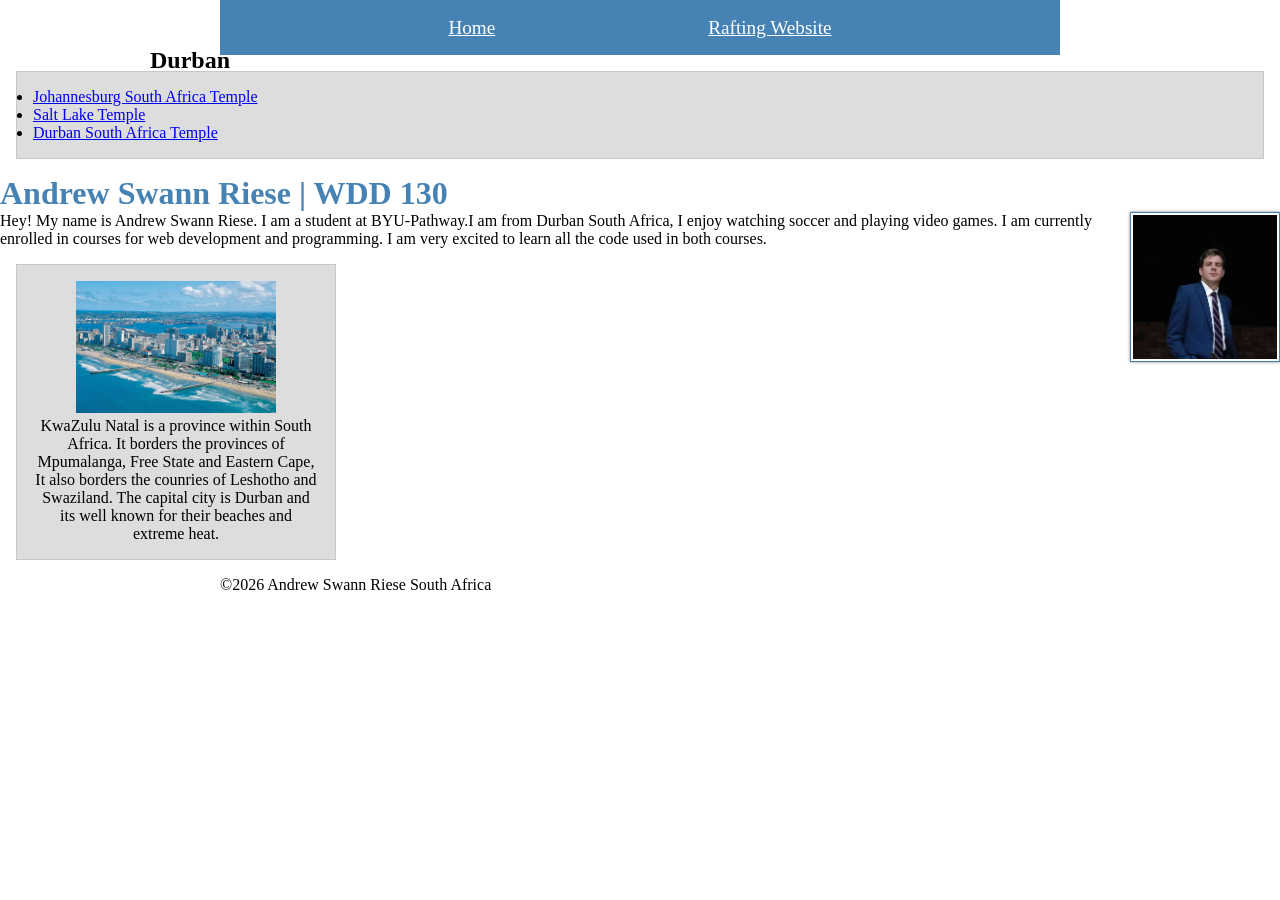
<file: index.html>
<!DOCTYPE html>
<html lang="en">
<head>
    <meta charset="UTF-8">
    <meta name="viewport" content="width=device-width, initial-scale=1.0">
    <title>Andrew Swann Riese | WDD 130 </title>
    <meta name="description" content="Andrew Riese, Web developement, Course project on web development, home page, Durban, KwaZulu Natal.">
    <meta name="author" content="Andrew Riese">
    <link rel="stylesheet" href="styles/styles.css"> 
</head>
<body>
    <header>
         <nav>
        <a href="#">Home</a>
        <a href="wwr/">Rafting Website</a>
    </nav>
    </header>
    <main>
    <ul class="box">  
        <li><a href="https://www.churchofjesuschrist.org/temples/details/johannesburg-south-africa-temple?lang=eng" target="blank">Johannesburg South Africa Temple</a>
        <li><a href="https://www.churchofjesuschrist.org/temples/details/salt-lake-temple?lang=eng" target="blank">Salt Lake Temple</a>
        <li><a href="https://www.churchofjesuschrist.org/temples/details/durban-south-africa-temple?lang=eng" target="blank">Durban South Africa Temple</a>
    </ul>
    <h1>Andrew Swann Riese | WDD 130 </h1>
    <img src="images/profile.jpg" alt="Andrew Riese" width="200">
    <p>Hey! My name is Andrew Swann Riese. I am a student at BYU-Pathway.I am from Durban South Africa, I enjoy watching soccer and playing video games. I am currently enrolled in courses for web development and programming. I am very excited to learn all the code used in both courses.</p>
    </main>
    <aside class="box">
        <h2>Durban</h2>
        <img src="images/kwazulu-natal.jpg" alt="KZN Province">
        <p>KwaZulu Natal is a province within South Africa. It borders the provinces of Mpumalanga, Free State and Eastern Cape, It also borders the counries of Leshotho and Swaziland. The capital city is Durban and its well known for their beaches and extreme heat.</p>
    </aside>
    <footer><p>©2026 Andrew Swann Riese South Africa</p></footer>
</body>
</html>
</file>
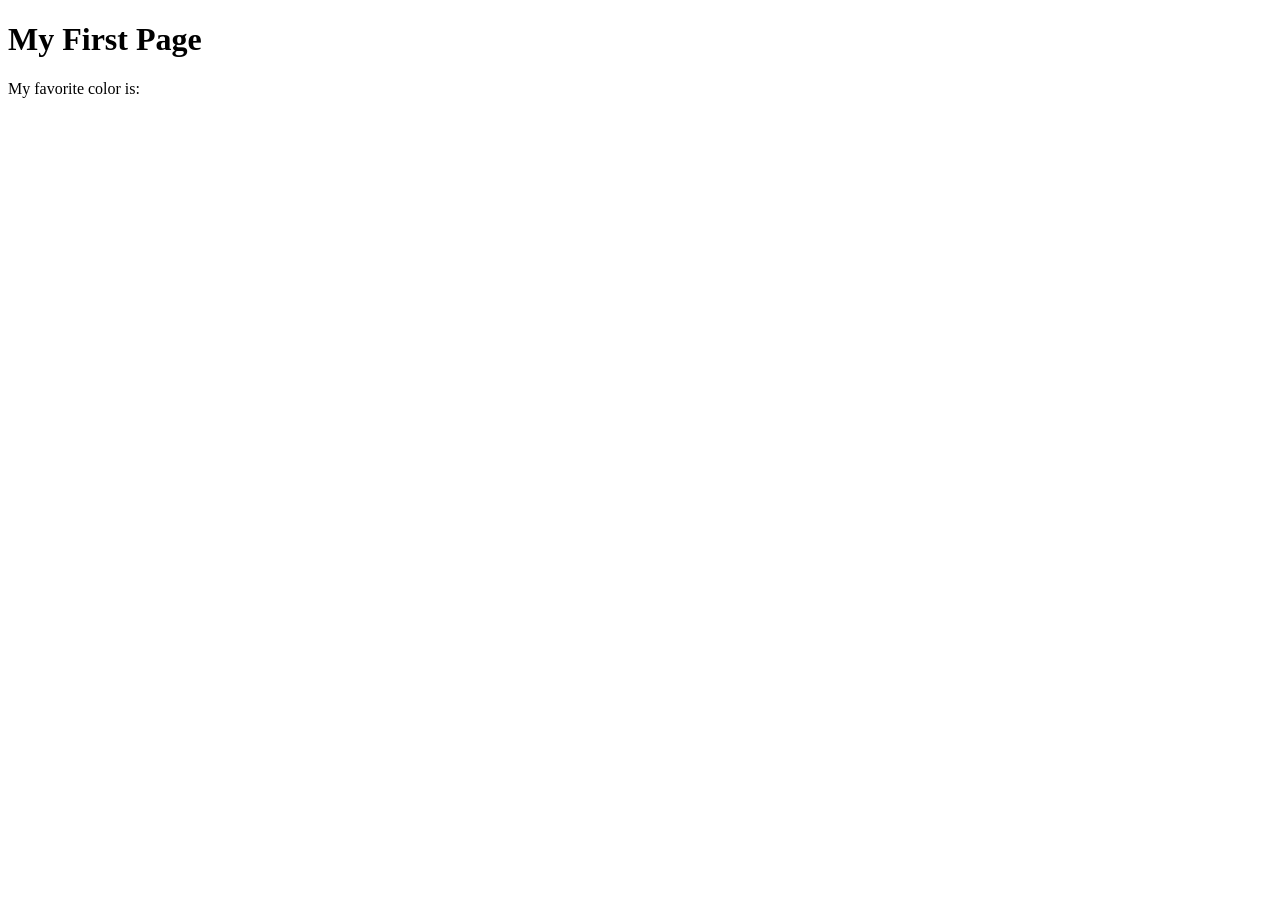
<file: week01/first-page.html>
<!DOCTYPE html>
<html lang="en">
<head>
    <meta charset="UTF-8">
    <meta name="viewport" content="width=device-width, initial-scale=1.0">
    <title>My First Page</title>
</head>
<body>
    <h1>My First Page</h1>
    <p>My favorite color is: </p>
</body>
</html>
</file>
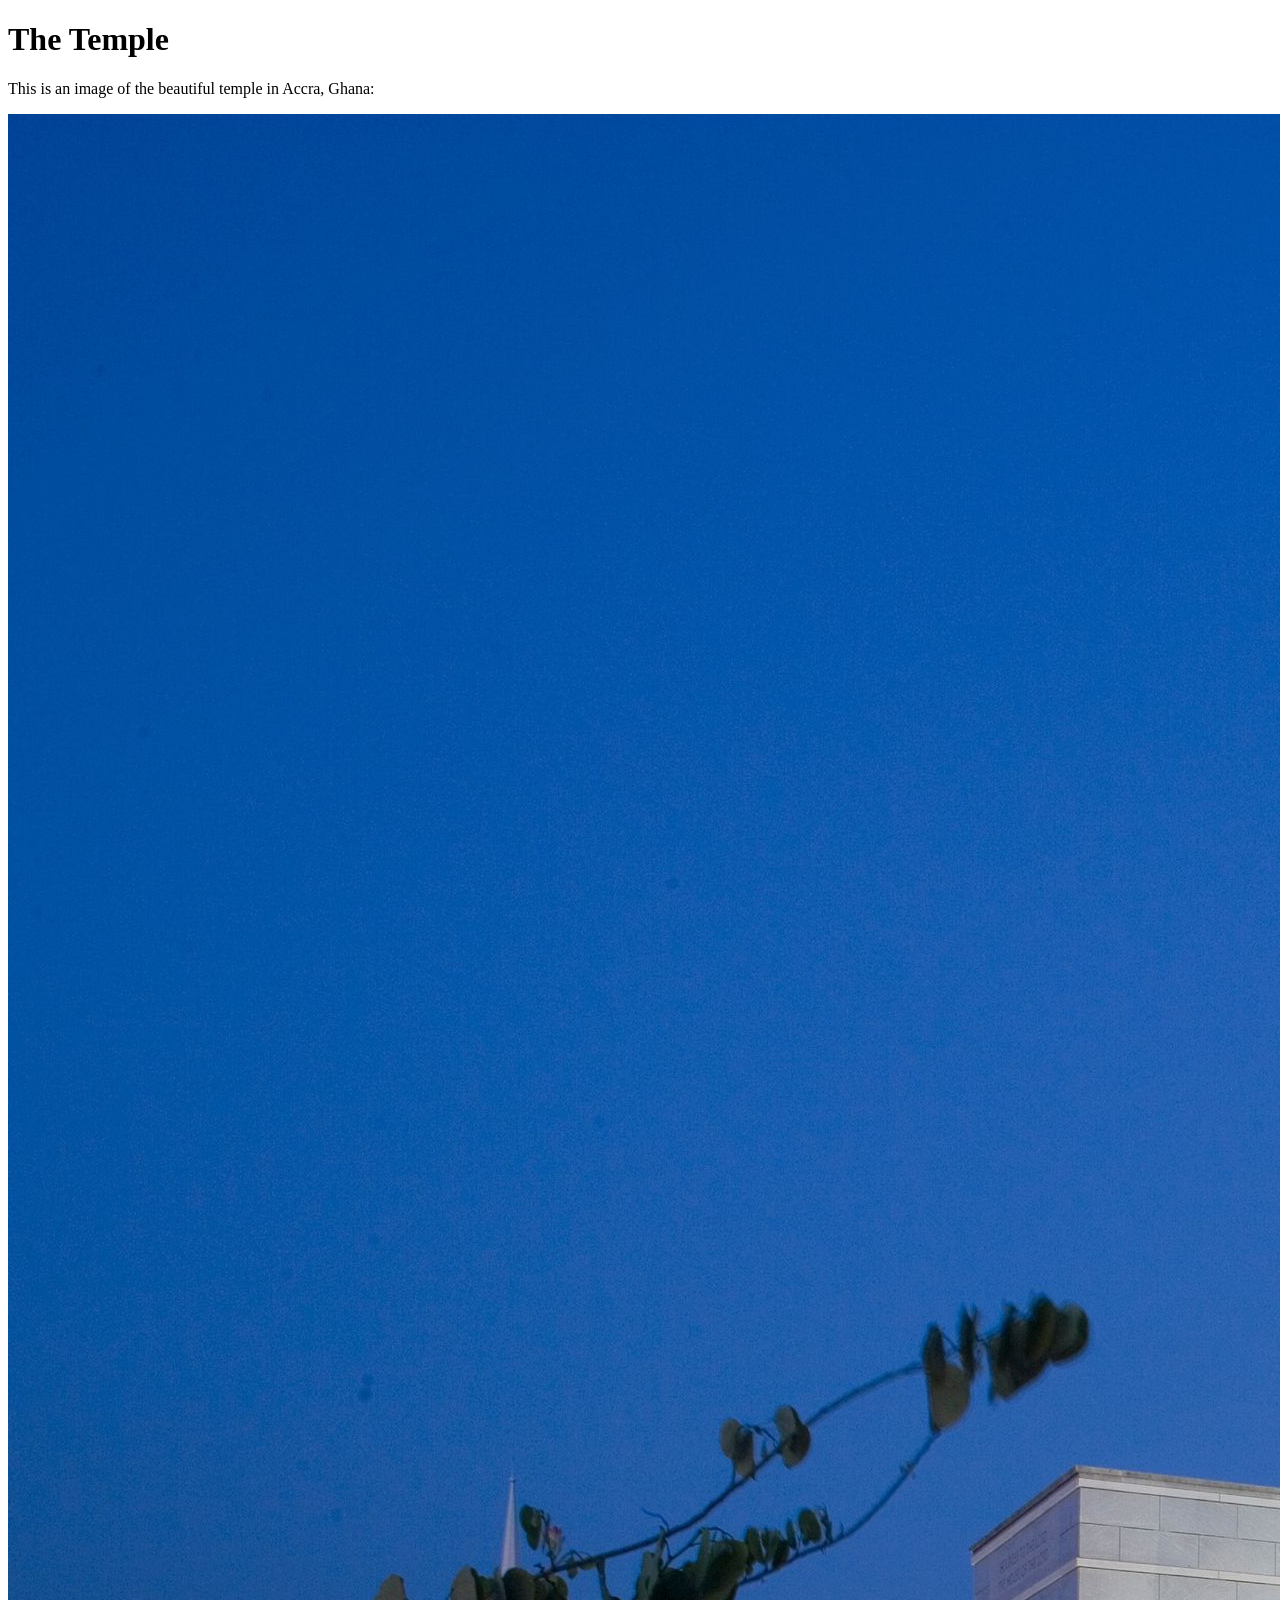
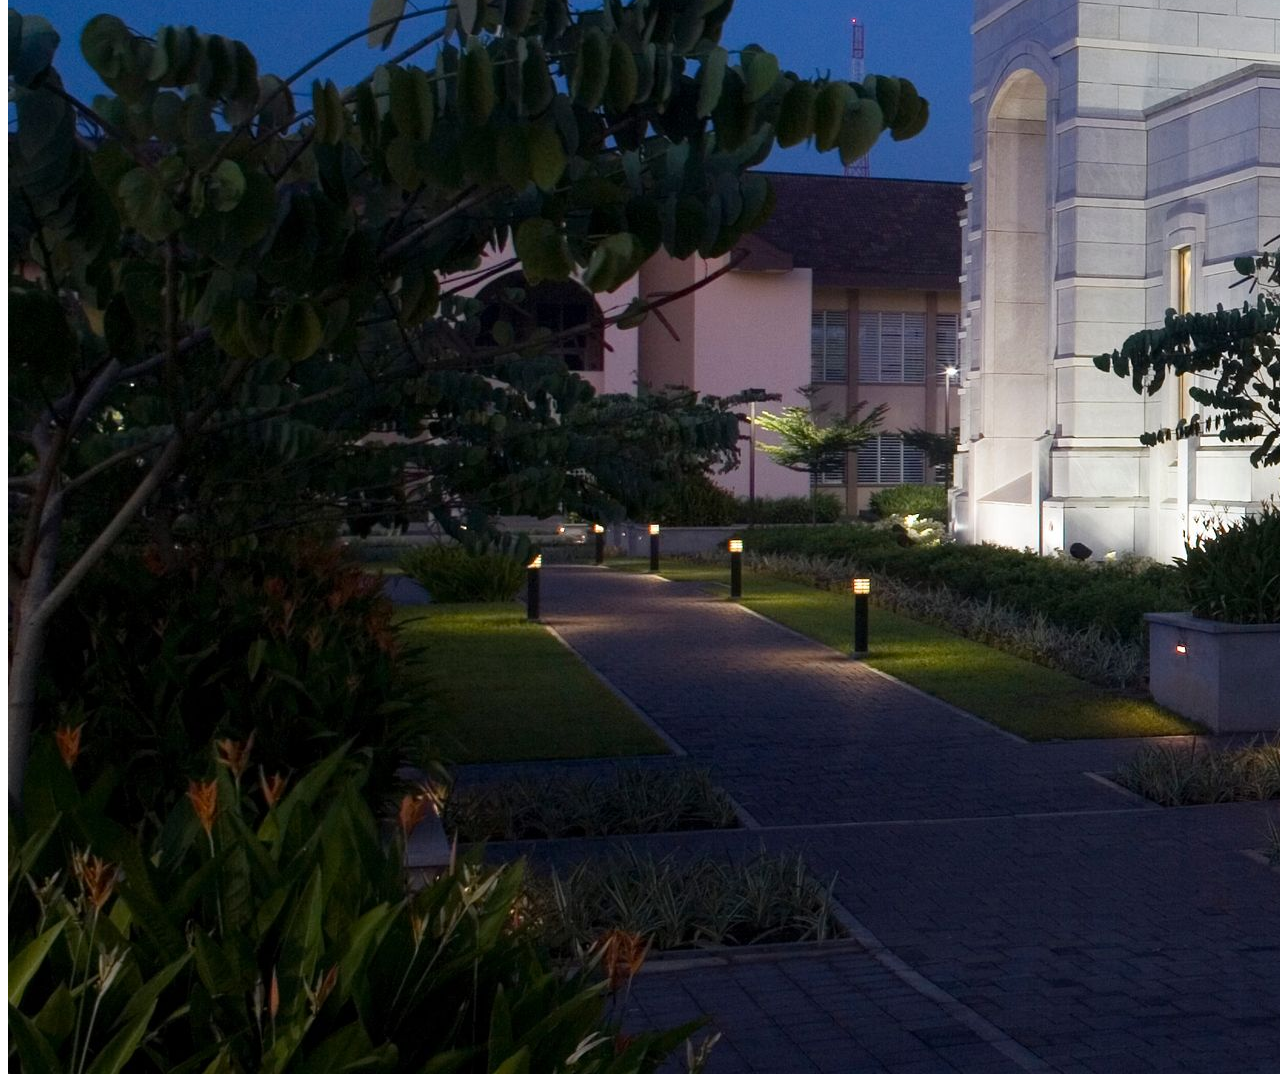
<file: week01/images.html>
<!DOCTYPE html>
<html lang="en">
<head>
    <meta charset="UTF-8">
    <meta name="viewport" content="width=device-width, initial-scale=1.0">
    <title>Temple Image</title>
</head>
<body>
    <h1>The Temple</h1>
    <p>This is an image of the beautiful temple in Accra, Ghana:</p>
    <img src="images/temple-large.jpeg" alt="The Accra Ghana Temple">
    
</body>
</html>
</file>
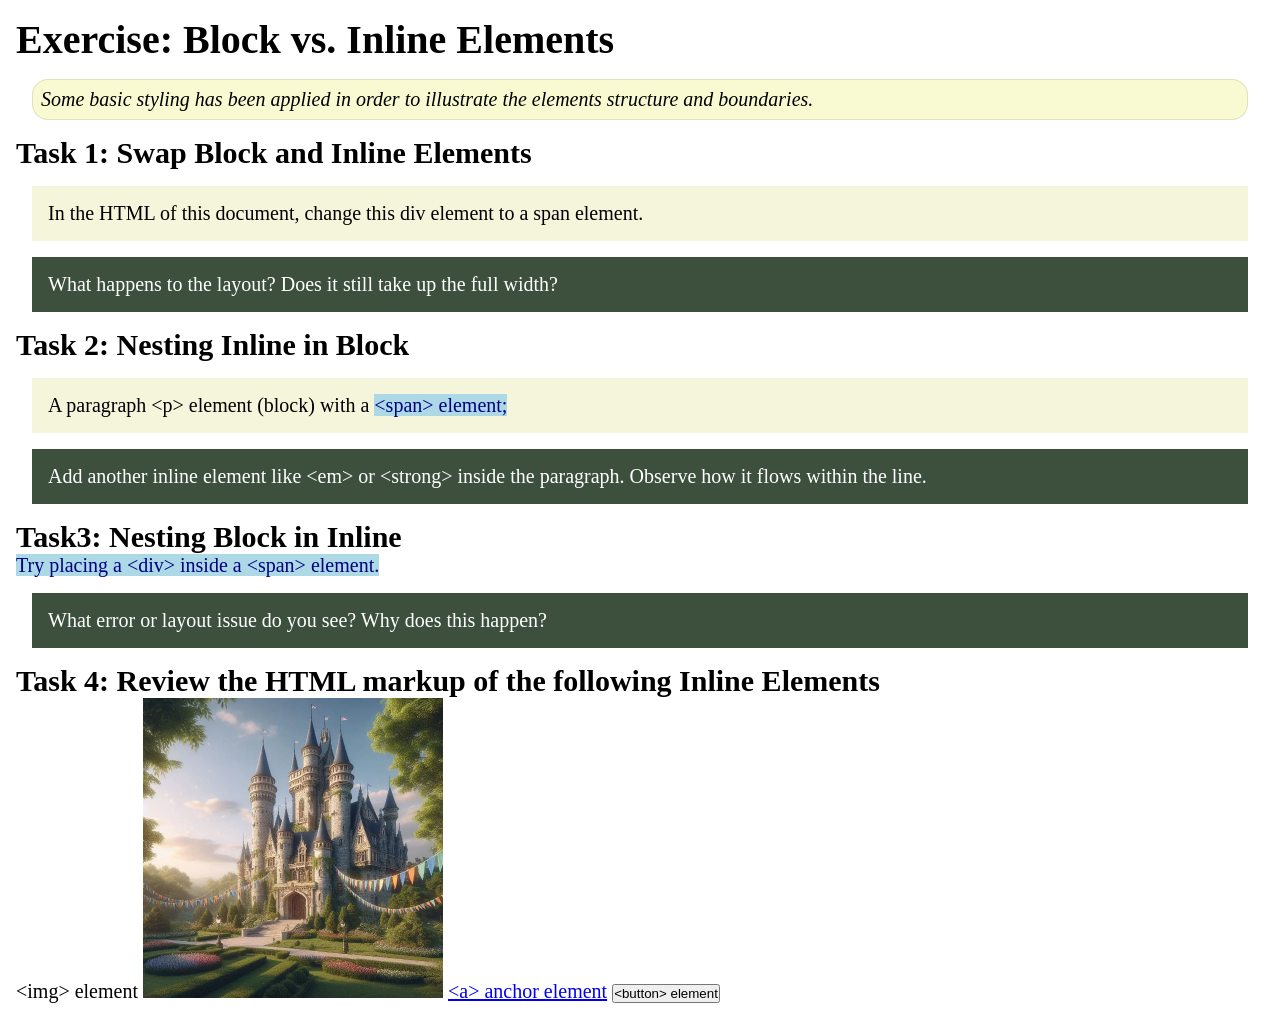
<file: week02/block-vs-inline.html>
<!DOCTYPE html>
<html lang="en">

<head>
    <meta charset="UTF-8">
    <meta name="viewport" content="width=device-width, initial-scale=1.0">
    <title>Exercise: Block vs. Inline Elements</title>
    <link rel="stylesheet" href="styles/block-vs-inline.css">
</head>

<body>
    <main>
        <h1>Exercise: Block vs. Inline Elements</h1>
        <p class="note">Some basic styling has been applied in order to illustrate the elements structure and
            boundaries.</p>

        <h2>Task 1: Swap Block and Inline Elements</h2>
        <div>In the HTML of this document, change this div element to a span element.</div>

        <p class="question">What happens to the layout? Does it still take up the full width?</p>

        <h2>Task 2: Nesting Inline in Block</h2>
        <p>A paragraph &lt;p&gt; element (block) with a <span>&lt;span&gt; element;</span></p>
        <p class="question">Add another inline element like &lt;em&gt; or &lt;strong&gt; inside the paragraph. Observe
            how it flows within the line.</p>

        <h2>Task3: Nesting Block in Inline</h2>
        <span>Try placing a &lt;div&gt; inside a &lt;span&gt; element.</span>
            <p class="question">What error or layout issue do you see? Why does this happen?</p>


            <h2>Task 4: Review the HTML markup of the following Inline Elements</h2>
        &lt;img&gt; element
        <img src="images/castle.webp" alt="placeholder image (images are inline)" width="300" height="300">
        <a href="https://churchofjesuschrist.org">&lt;a&gt; anchor element</a>
        <button type="button">&lt;button&gt; element</button>
    </main>
</body>

</html>
</file>
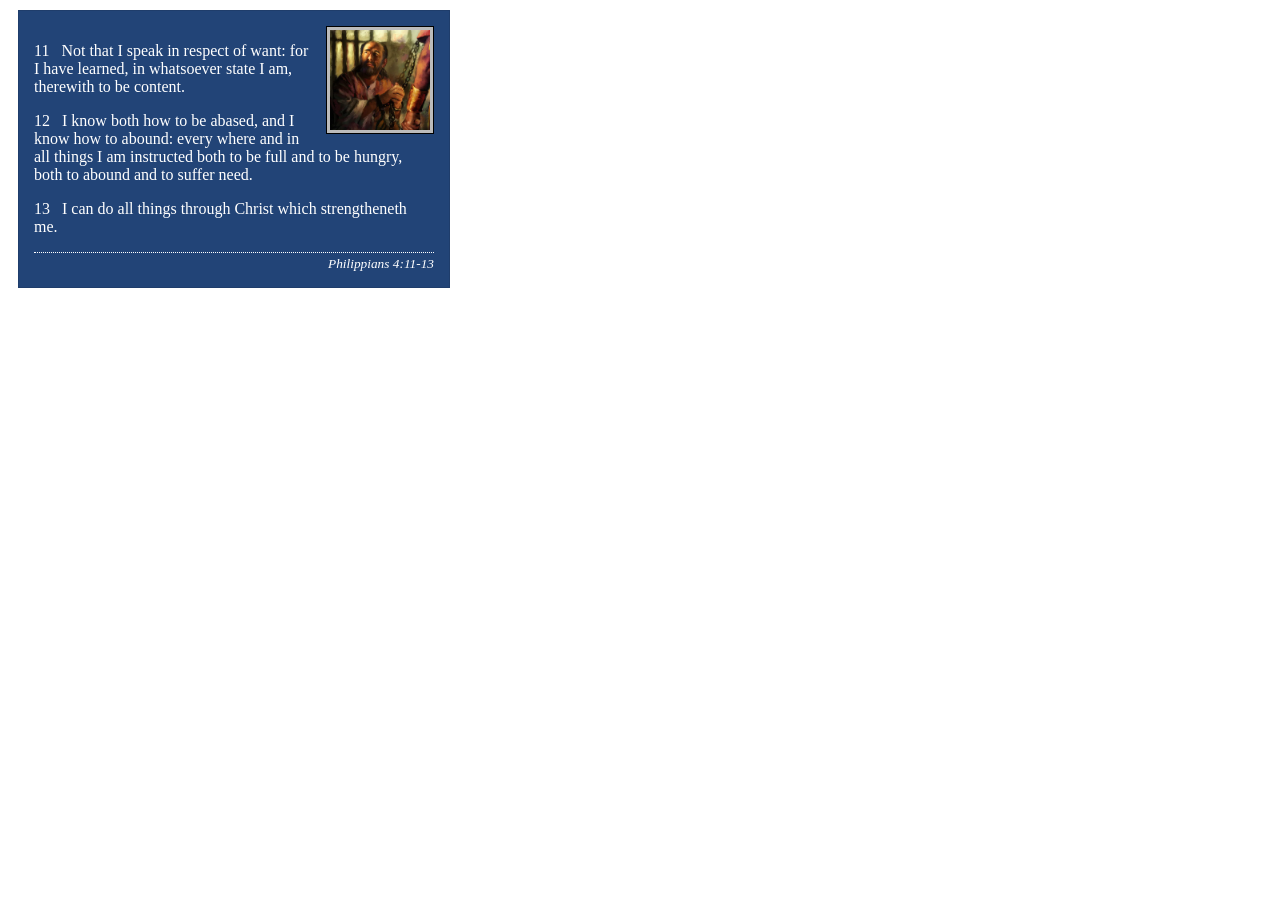
<file: week02/box-model-solution.html>
<!DOCTYPE html>
<html lang="en">
<head>
    <meta charset="UTF-8">
    <meta name="viewport" content="width=device-width, initial-scale=1.0">
    <title>Box Model Activity</title>
    <link rel="stylesheet" href="styles/box-model-solution.css">
</head>
<body>
    <main>
        <div class="callout">
            <img src="images/apostle-paul-imprisoned.webp" alt="Paul the Apostle - Imprisoned in Rome" width="200" height="200">
            <blockquote>
                <p>11 &nbsp; Not that I speak in respect of want: for I have learned, in whatsoever state I am, therewith to be content.</p>
                <p>12 &nbsp; I know both how to be abased, and I know how to abound: every where and in all things I am instructed both to be full and to be hungry, both to abound and to suffer need.</p>
                <p>13 &nbsp; I can do all things through Christ which strengtheneth me.</p>
            </blockquote>
            <cite>Philippians 4:11-13</cite>
        </div>
    </main>
</body>
</html>
</file>
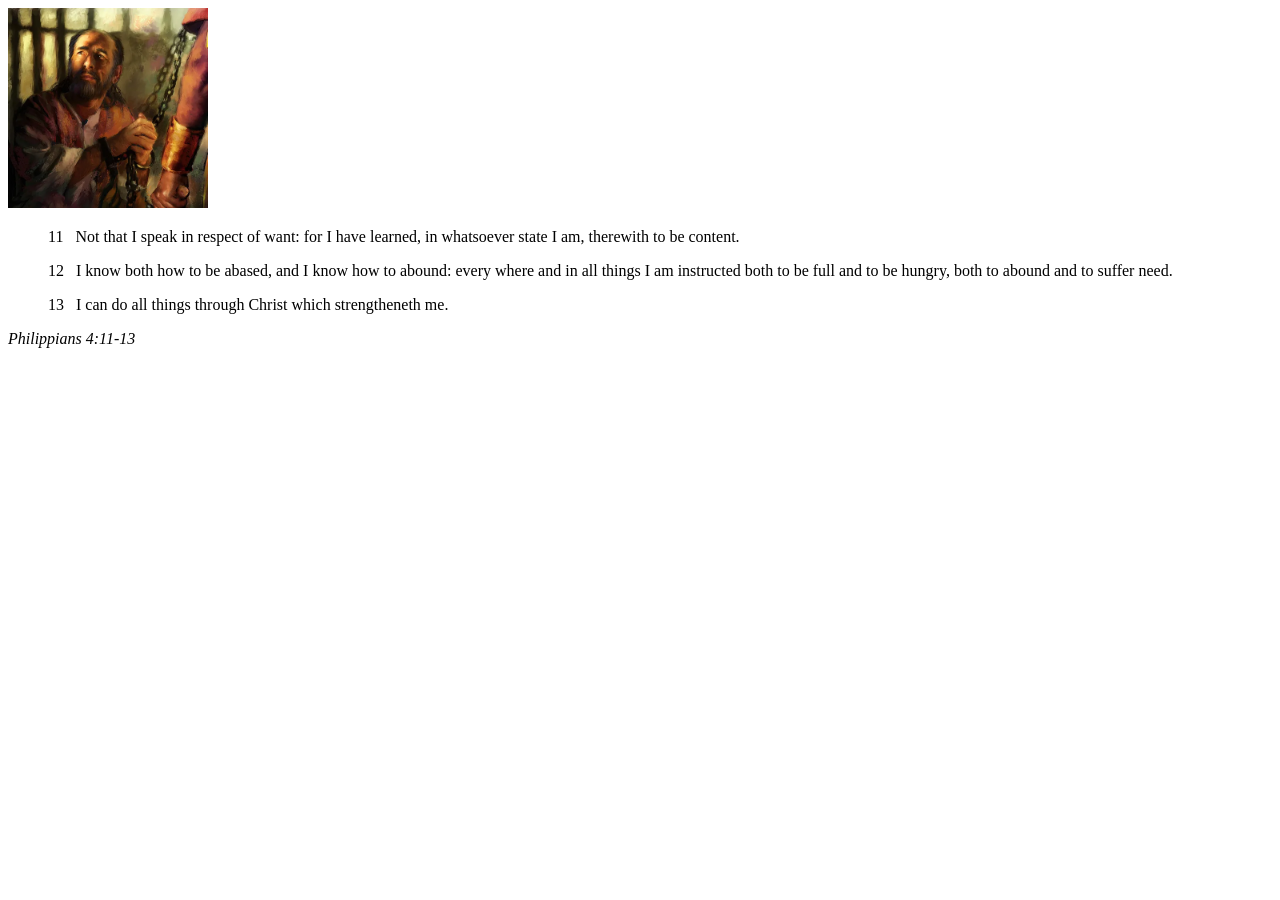
<file: week02/box-model.html>
<!DOCTYPE html>
<html lang="en">
<head>
    <meta charset="UTF-8">
    <meta name="viewport" content="width=device-width, initial-scale=1.0">
    <title>Box Model Activity</title>
</head>
<body>
    <main>
        <div class="callout">
            <img src="images/apostle-paul-imprisoned.webp" alt="Paul the Apostle - Imprisoned in Rome" width="200" height="200">
            <blockquote>
                <p>11 &nbsp; Not that I speak in respect of want: for I have learned, in whatsoever state I am, therewith to be content.</p>
                <p>12 &nbsp; I know both how to be abased, and I know how to abound: every where and in all things I am instructed both to be full and to be hungry, both to abound and to suffer need.</p>
                <p>13 &nbsp; I can do all things through Christ which strengtheneth me.</p>
            </blockquote>
            <cite>Philippians 4:11-13</cite>
        </div>
    </main>
</body>
</html>
</file>
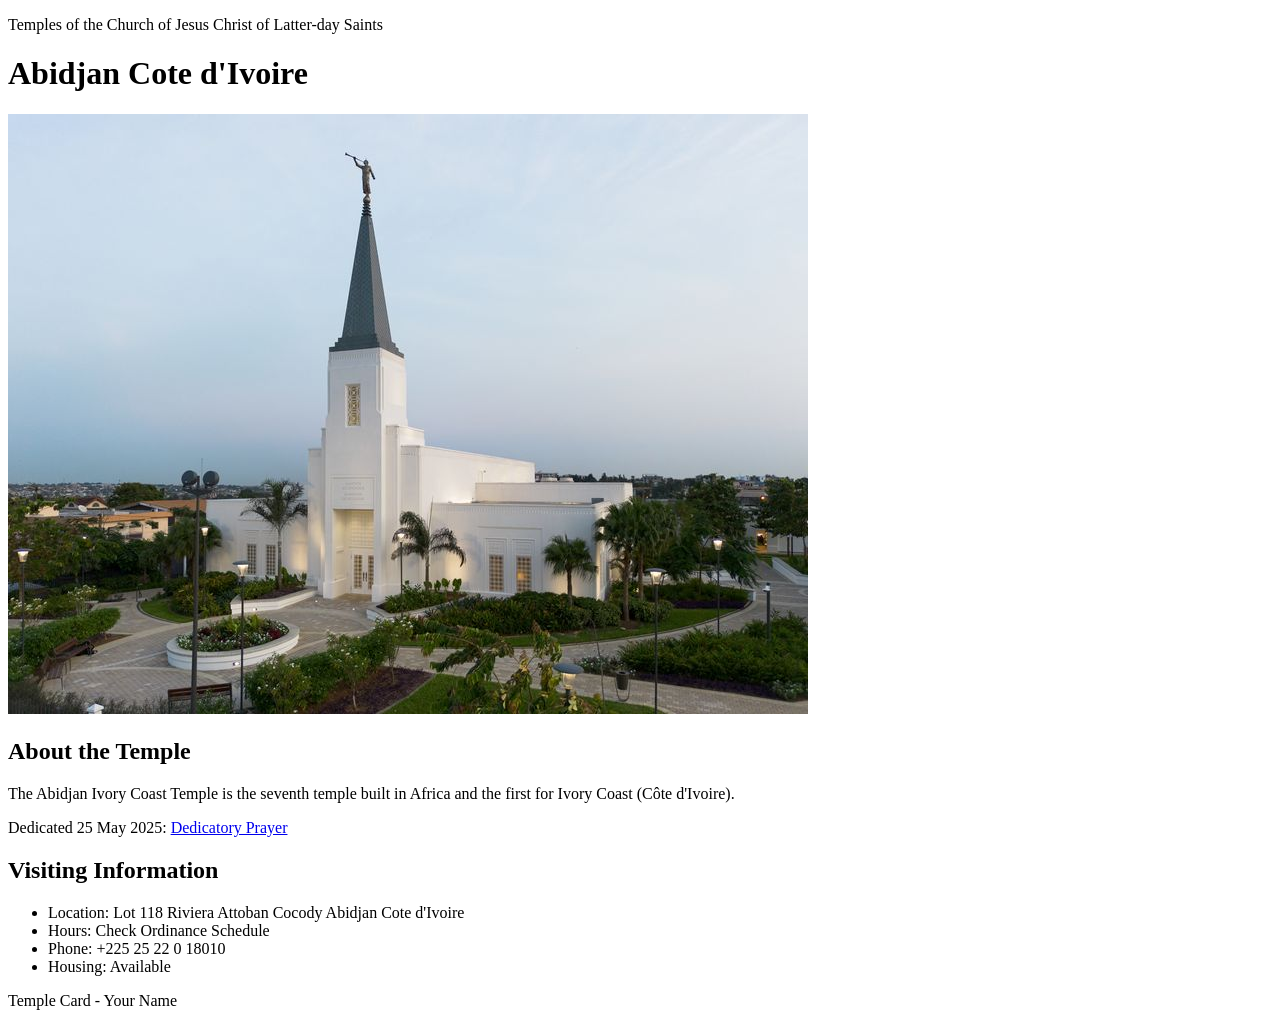
<file: week02/temple.html>
<!DOCTYPE html>
<html lang="en">

<head>
    <meta charset="UTF-8">
    <meta name="viewport" content="width=device-width, initial-scale=1.0">
    <title>Temple Card - Abidjan Cote d'Ivoire</title>
</head>

<body>
    <header>
        <p>Temples of the Church of Jesus Christ of Latter-day Saints</p>
    </header>
    <main>
        <h1>Abidjan Cote d'Ivoire</h1>
        <picture>
            <img src="images/abidjan-ivory-coast.jpeg" alt="Abidjan Cote d'Ivoire Temple">
        </picture>
        <section>
            <h2>About the Temple</h2>
            <p>The Abidjan Ivory Coast Temple is the seventh temple built in Africa and the first for Ivory Coast (Côte
                d'Ivoire).</p>
            <p>Dedicated 25 May 2025: <a
                    href="https://www.churchofjesuschrist.org/temples/dedicatory-prayer/abidjan-ivory-coast-temple/2025-05-25?lang=eng"
                    target="_blank" rel="noopener noreferrer">Dedicatory Prayer</a></p>
        </section>
        <section>
            <h2>Visiting Information</h2>
            <ul>
                <li>Location: Lot 118 Riviera Attoban Cocody Abidjan Cote d'Ivoire</li>
                <li>Hours: Check Ordinance Schedule</li>
                <li>Phone: +225 25 22 0 18010</li>
                <li>Housing: Available</li>
            </ul>
        </section>
    </main>
    <footer>
        <p>Temple Card - Your Name</p>
    </footer>
</body>

</html>
</file>
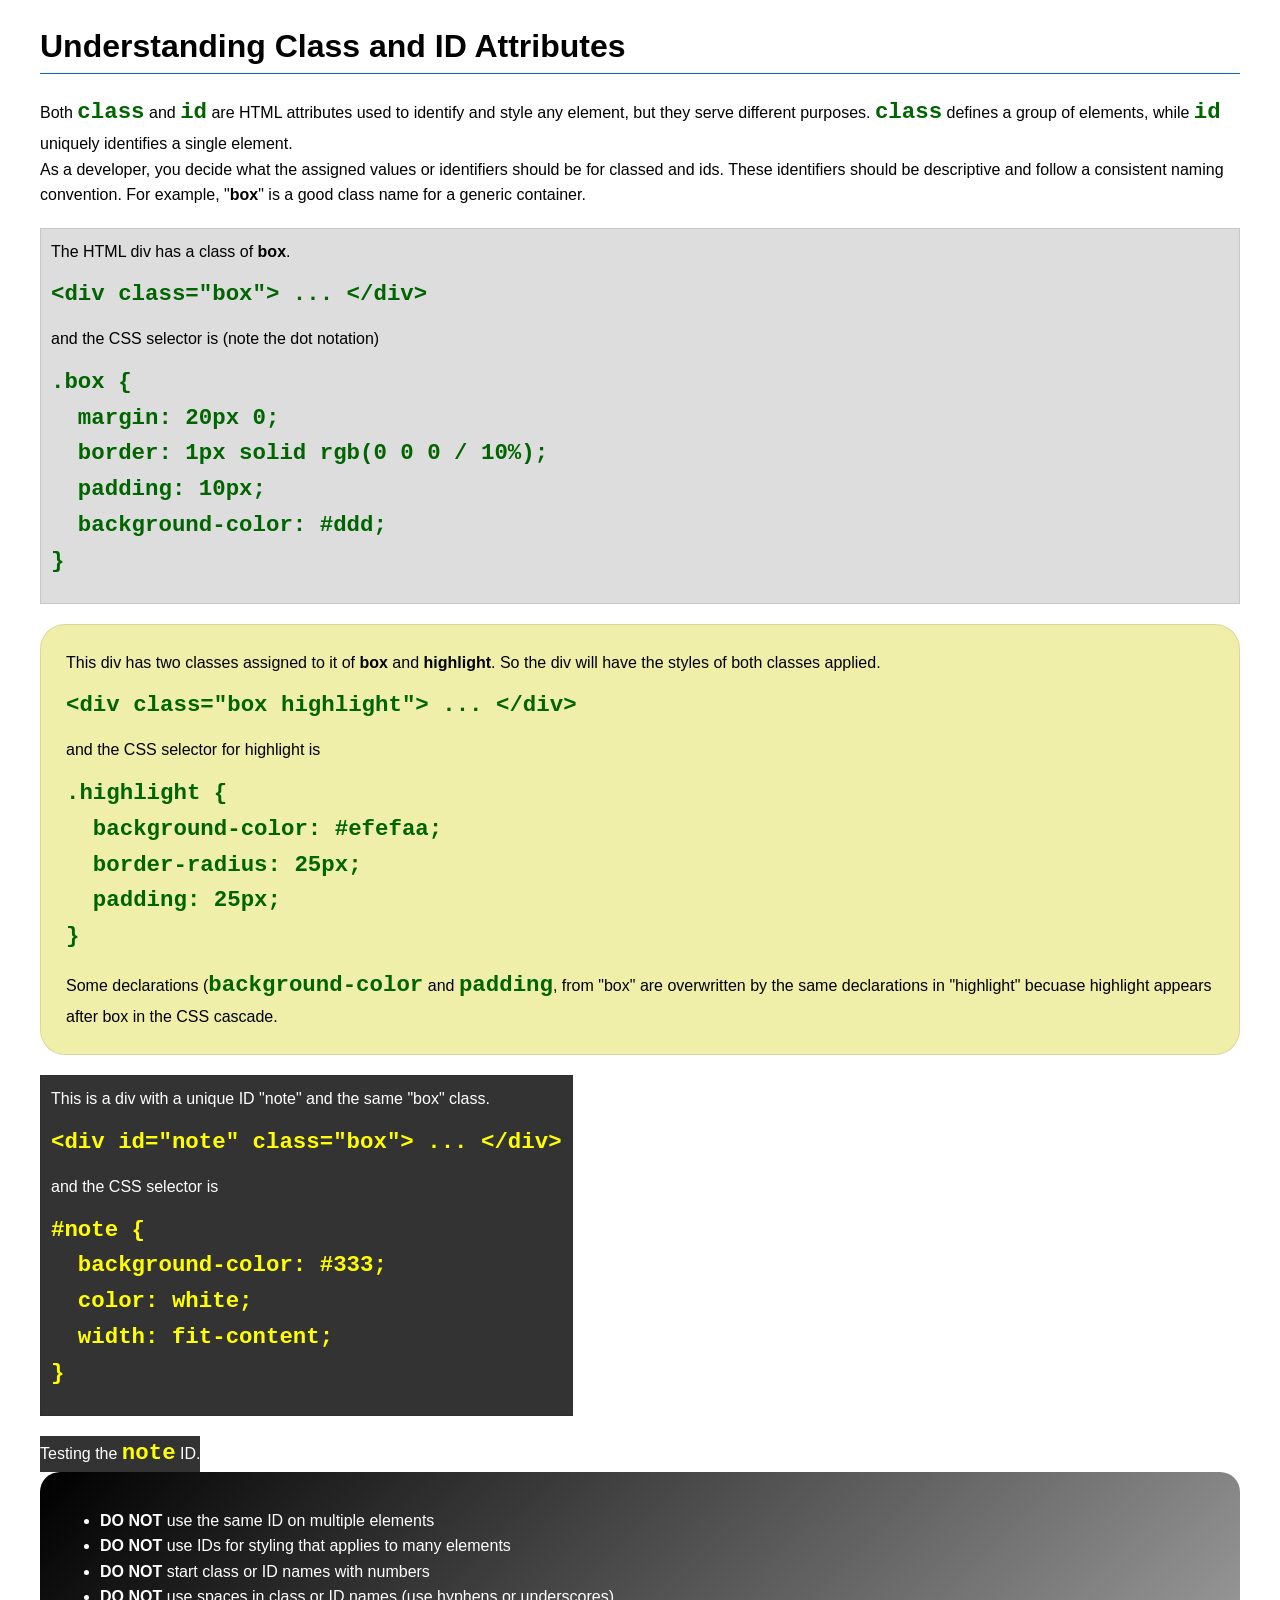
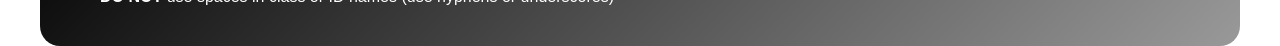
<file: week03/class-and-id.html>
<!DOCTYPE html>
<html lang="en">

<head>
    <meta charset="UTF-8">
    <meta name="viewport" content="width=device-width, initial-scale=1.0">
    <title>Class vs ID Attributes</title>
    <link rel="stylesheet" href="styles/class-and-id.css">
</head>

<body>
    <h1>Understanding Class and ID Attributes</h1>
    <p>Both <code>class</code> and <code>id</code> are HTML attributes used to identify and style any element, but they
        serve different purposes. <code>class</code> defines a group of elements, while <code>id</code> uniquely
        identifies a single element.</p>
    <p>As a developer, you decide what the assigned values or identifiers should be for classed and ids. These
        identifiers should be
        descriptive and follow a consistent naming convention. For example, "<strong>box</strong>" is a good class name
        for a generic container.</p>
    <div class="box">
        <p>The HTML div has a class of <strong>box</strong>.</p>
        <pre><code class="html">&lt;div class="box"&gt; ... &lt;/div&gt;</code></pre>
        and the CSS selector is (note the dot notation)
        <pre><code class="css">.box {
  margin: 20px 0;
  border: 1px solid rgb(0 0 0 / 10%);
  padding: 10px;
  background-color: #ddd; 
}</code></pre>
    </div>

    <div class="box highlight">
        <p>This div has two classes assigned to it of <strong>box</strong> and <strong>highlight</strong>. So the div
            will have the styles of both classes applied.</p>
        <pre><code class="html">&lt;div class="box highlight"&gt; ... &lt;/div&gt;</code></pre>
        and the CSS selector for highlight is
        <pre><code class="css">.highlight {
  background-color: #efefaa;
  border-radius: 25px;
  padding: 25px;
}</code></pre>
<p>Some declarations (<code>background-color</code> and <code>padding</code>, from "box" are overwritten by the same declarations in "highlight" becuase highlight appears after box in the CSS cascade.</p>
    </div>

    <div id="note" class="box">
        <p>This is a div with a unique ID "note" and the same "box" class.</p>
        <pre><code class="html">&lt;div id="note" class="box"&gt; ... &lt;/div&gt;</code></pre>
        and the CSS selector is
        <pre><code class="css">#note {
  background-color: #333;
  color: white;
  width: fit-content;
}</code></pre>
    </div>

    <div id="note">
        <p>Testing the <code>note</code> ID.</p>
    </div>

    <section id="best-practice">
        <ul>
            <li><strong>DO NOT</strong> use the same ID on multiple elements</li>
            <li><strong>DO NOT</strong> use IDs for styling that applies to many elements</li>
            <li><strong>DO NOT</strong> start class or ID names with numbers</li>
            <li><strong>DO NOT</strong> use spaces in class or ID names (use hyphens or underscores)</li>
        </ul>
    </section>




</body>

</html>
</file>
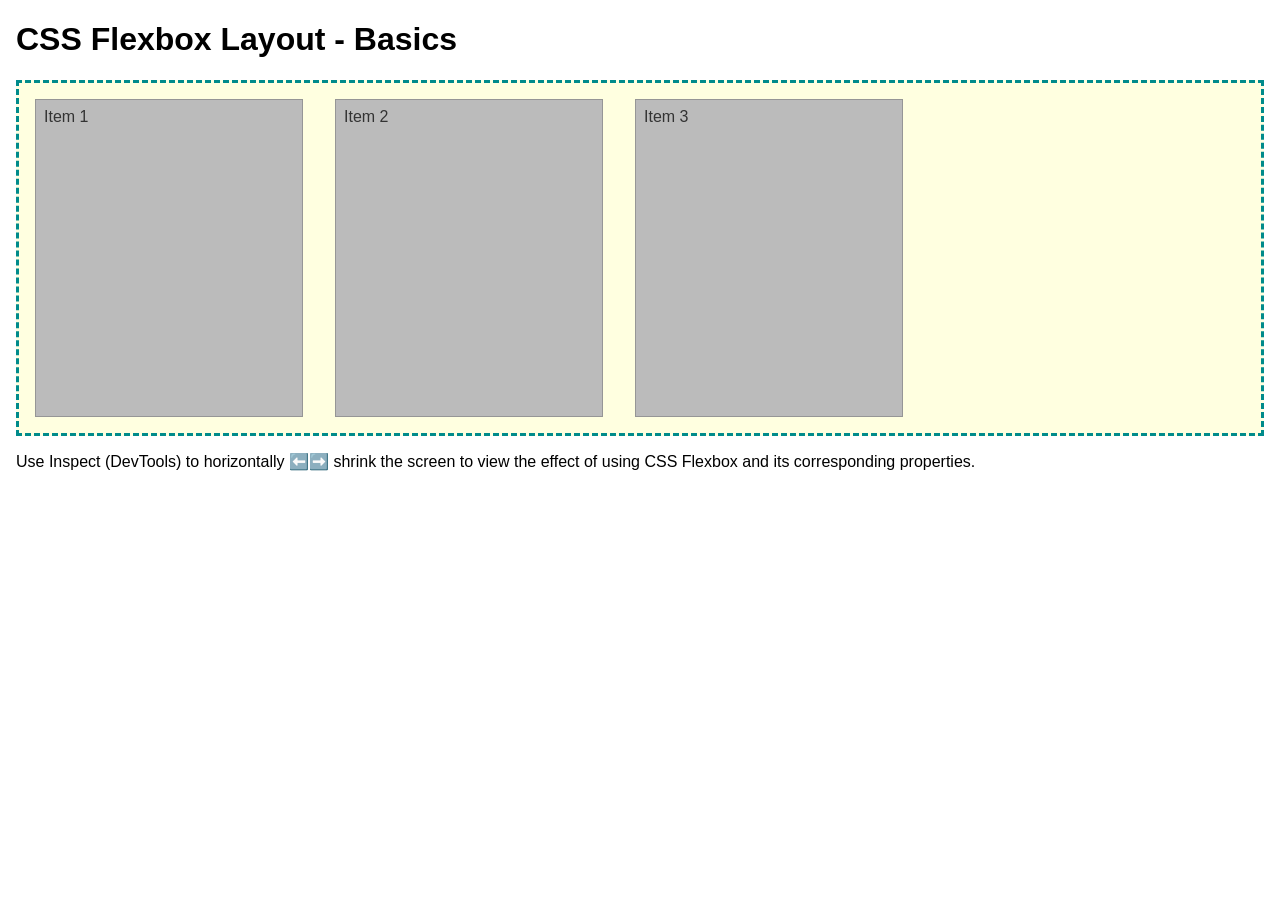
<file: week04/flexbox-layout.html>
<!DOCTYPE html>
<html lang="en">
<head>
    <meta charset="UTF-8">
    <meta name="viewport" content="width=device-width, initial-scale=1.0">
    <title>CSS Flexbox Layout - Basics</title>
    <link rel="stylesheet" href="styles/flexbox.css">
</head>
<body>
    <main>
        <h1>CSS Flexbox Layout - Basics</h1>
        <div class="flex-container">
            <div class="flex-item item1">Item 1</div>
            <div class="flex-item item2">Item 2</div>
            <div class="flex-item item3">Item 3</div>
        </div>
        <p>Use Inspect (DevTools) to horizontally ⬅️➡️ shrink the screen to view the effect of using CSS Flexbox and its corresponding properties.</p>
    </main>
</body>
</html>
</file>
<file: styles/styles.css>
* {
    margin: 0;
    padding: 0;
    box-sizing: border-box;
}

main {}

main img {
    /* you most likely will have other CSS declarations here */
    float: right;
}

nav {
    background-color: steelblue;
    padding: 1rem;
    display: flex;
    justify-content: space-evenly;
    align-items: center;

}

nav a {
    background-color: steelblue;
    display: block;
    padding: 0.5px;
    font-size: 1.2rem;
    color: #fff;
    https
}

h1 {
    color: steelblue;
}

main img {
    width: 150px;
    height: auto;
    border: 1px solid steelblue;
    padding: 2px;
    box-shadow: 0 0 3px gray;
}

p {
    padding: 0;
}

aside {
    width: 20em;
    text-align: center;
    margin: 1rem;
    border: 1px solid rgb(0 0 0 / 0.2);
    /* 1️⃣ */
    padding: 1rem;
    background-color: #eee;
    color: #333;
}

aside img {
    width: 200px;
    height: auto;
}

aside h2 {
    position: absolute;
    top: 47px;
    left: 150px;
}

header,
.grid,
footer {
    max-width: 840px;
    margin: 0 auto
}

/* Class Selectors */

.box {
    margin: 1rem;
    border: 1px solid rgb(0 0 0 / 10%);
    padding: 1rem;
    background-color: #ddd;
    color: #000;
}

.grid {
    display: grid;
    align-items: center;

}
</file>
<file: week02/styles/block-vs-inline.css>
* {
    margin: 0;
    padding: 0;
}

body {
    font-size: 20px;
    margin: 1rem;
}

p,
div {
    background-color: beige;
    margin: 1rem;
    padding: 1rem;
}

span {
    color: navy;
    background-color: lightblue;
}

code {
    margin: 0;
    padding: 0;
    color: green;
    font-size: 1.2rem;
}

.note {
    font-style: italic;
    background-color: lightgoldenrodyellow;
    border-radius: 1rem;
    border: 1px solid rgb(0 0 0 / 10%);
    margin: 1rem;
    padding: .5rem;
}

.question {
    background-color: #3d503d;
    color: #fff;
}
</file>
<file: week02/styles/box-model-solution.css>
.callout {
    max-width: 400px;
    margin: 10px;
    border: 1px solid rgba(0, 0, 0, .1);
    padding: 15px;
    background-color: #247;
    color: #fff;
}

.callout img {
    float: right;
    margin: 0 0 10px 15px;
    border: 1px solid #000;
    padding: 3px;
    background-color: #bbb;
    width: 100px;
    height: auto;

}

blockquote {
    margin: 0;
}

cite {
    display: block;
    border-top: 1px dotted #fff;
    padding-top: 3px;
    text-align: right;
    font-size: smaller;
}
</file>
<file: week03/styles/class-and-id.css>
body {
    font-family: Arial, sans-serif;
    line-height: 1.6;
    margin: 0;
    padding: 0 40px;
}

h1 {
    border-bottom: 1px solid rgb(0 110 182);
    padding-bottom: 0;
}



p {
    margin: 0;
}

code {
    color: darkgreen;
    font-weight: 700;
    font-size: 1.4rem;
}

/* Class examples - can be reused */

.box {
    margin: 20px 0;
    border: 1px solid rgb(0 0 0 / 10%);
    padding: 10px;
    background-color: #ddd; /* this is shorthand for #dddddd */
}

.highlight {
    background-color: #efefaa;
    border-radius: 25px;
    padding: 25px;
}

/* ID examples - should be unique */

#note {
    background-color: #333;
    color: white;
    width: fit-content;
}

#note code {
    color: yellow;
}

#best-practice {
    background: linear-gradient(135deg, #000 0%, #999 100%);
    color: white;
    border-radius: 20px;
    padding: 20px
}
</file>
<file: week04/styles/flexbox.css>
body {
    font-family: Helvetica, Arial, sans-serif;
    margin: 1rem;
}

.flex-container {
    border: 3px dashed darkcyan;
    background-color: lightyellow;
    display: flex;
    flex-wrap: wrap;
}

.flex-item {
    width: 250px;
    margin: 1rem;
    border: 1px solid rgb(0 0 0 / 20%);
    padding: 0.5rem;
    background-color: #bbb;
    color: #333;
}

.item1 {
    min-height: 100px;
}

.item2 {
    min-height: 200px;
}

.item3 {
    min-height: 300px;
}
</file>
